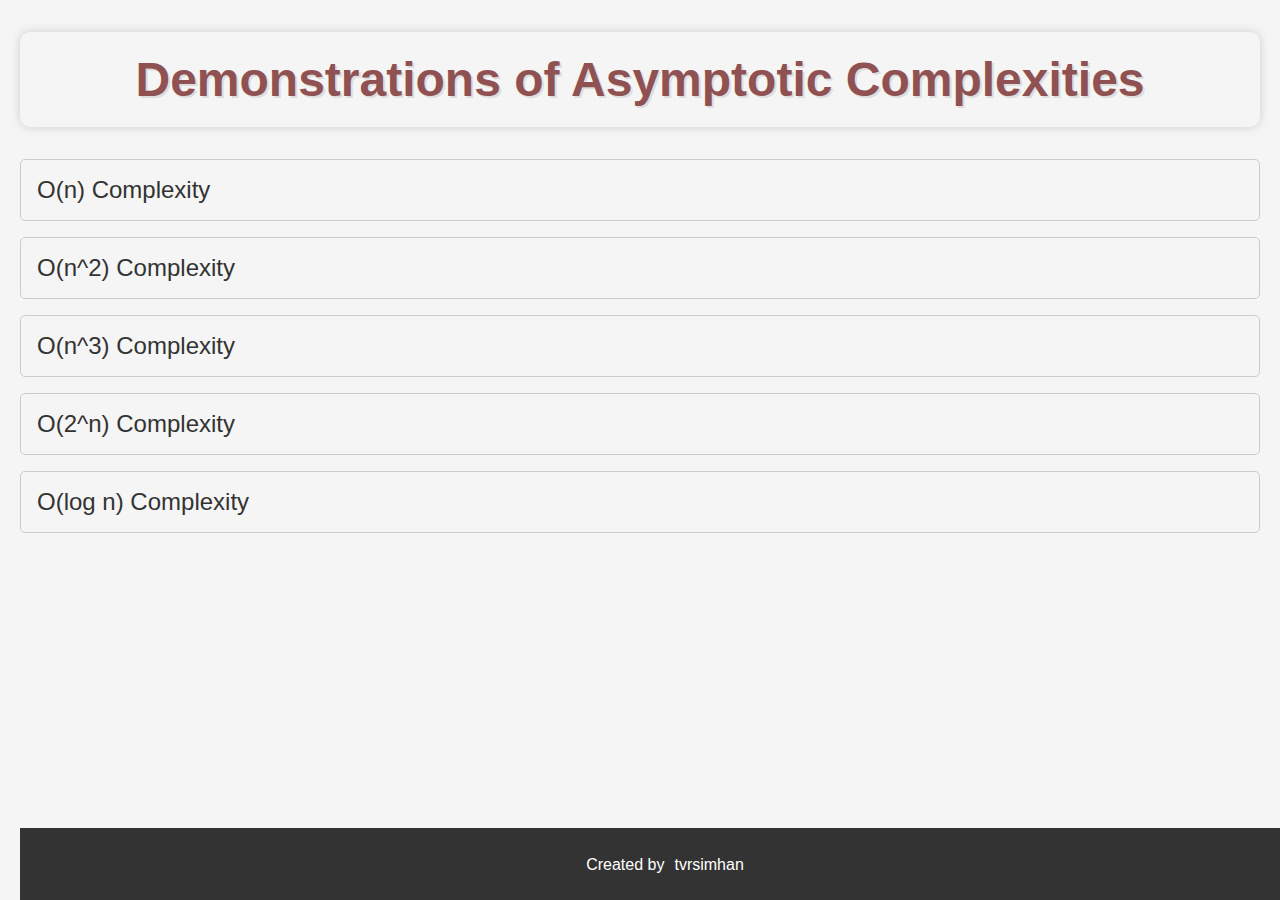
<file: index.html>
<!DOCTYPE html>
<html>

<head>
    <meta charset="UTF-8">
    <title>Demonstrations of Asymptotic Complexities</title>
    <link rel="stylesheet" href="style.css">
</head>

<body>
    <h1>Demonstrations of Asymptotic Complexities</h1>
    <ul>
        <li><a class="linkdemo" href="demoCompLin.html">O(n) Complexity</a></li>
        <li><a class="linkdemo" href="demoCompSqr.html">O(n^2) Complexity</a></li>
        <li><a class="linkdemo" href="demoCompCube.html">O(n^3) Complexity</a></li>
        <li><a class="linkdemo" href="demoCompExp.html">O(2^n) Complexity</a></li>
        <li><a class="linkdemo" href="demoCompLog.html">O(log n) Complexity</a></li>
    </ul>
</body>
<footer>
    <br>Created by<a id="footerlink" href="https://tvrsimhan.github.io/">tvrsimhan </a></p>
</footer>

</html>
</file>
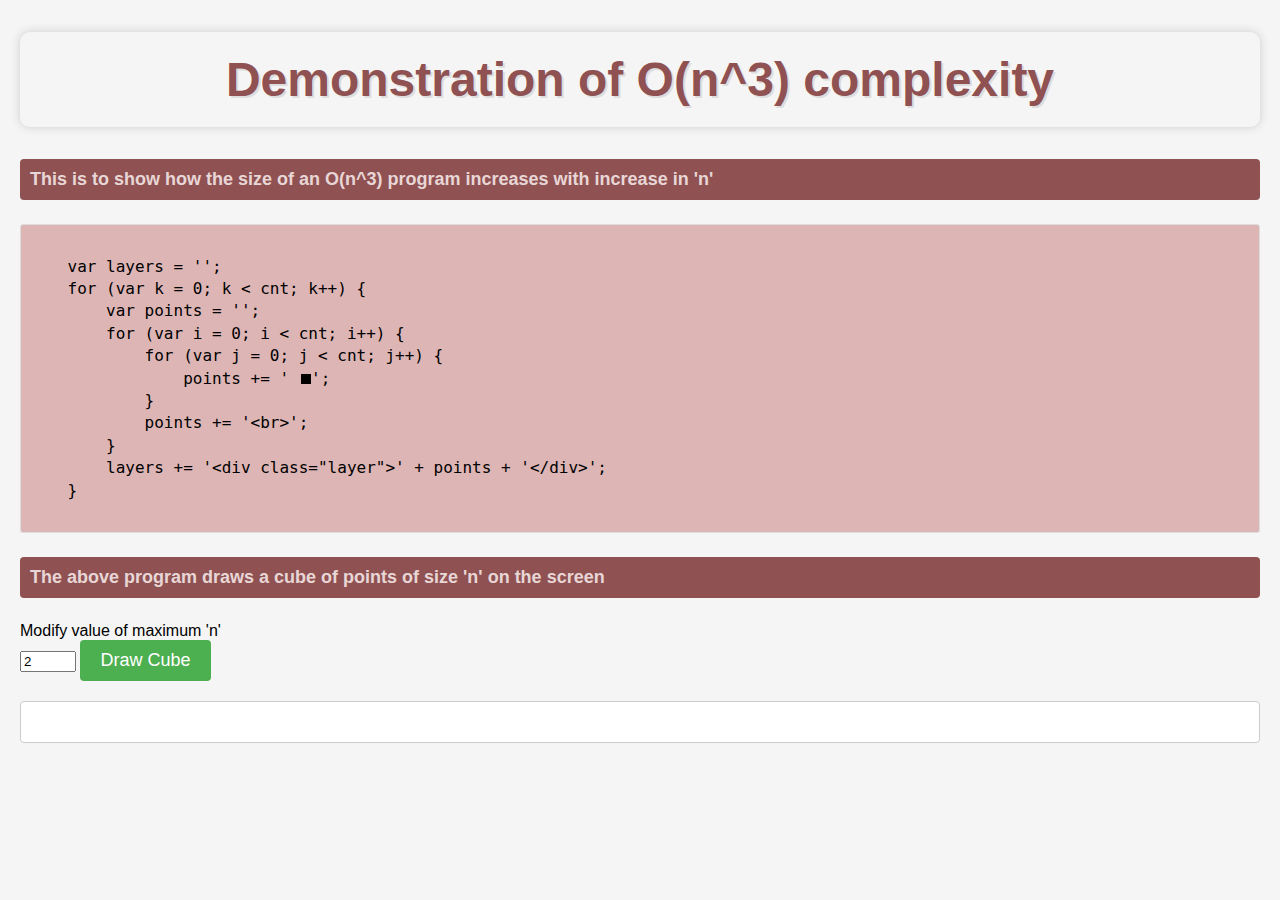
<file: demoCompCube.html>
<!DOCTYPE html>
<html>

<head>
    <meta charset="UTF-8">
    <title>Demonstration of O(n^3) complexity</title>
    <link rel="stylesheet" href="style.css">
</head>

<body>
    <h1>Demonstration of O(n^3) complexity</h1>
    <h4> This is to show how the size of an O(n^3) program increases with increase in 'n'</h4>
    <pre><code>
    var layers = '';
    for (var k = 0; k &lt; cnt; k++) {
        var points = '';
        for (var i = 0; i &lt; cnt; i++) {
            for (var j = 0; j &lt; cnt; j++) {
                points += '<span class="point"></span>';
            }
            points += '&lt;br&gt;';
        }
        layers += '&lt;div class="layer"&gt;' + points + '&lt;/div&gt;';
    }
        </code></pre>
    <h4> The above program draws a cube of points of size 'n' on the screen</h4>

    Modify value of maximum 'n' <br>

    <input type="number" min="1" max="20" value="2" id="input-size" onchange="drawCube(this.value)">
    <button onclick="drawCube(document.getElementById('input-size').value)">Draw Cube</button>
    <div id="output"></div>

    <script>
        function drawCube(cnt) {
            var output = document.getElementById('output');
            output.innerHTML = '';

            var layers = '';
            for (var k = 0; k < cnt; k++) {
                var points = '';
                for (var i = 0; i < cnt; i++) {
                    for (var j = 0; j < cnt; j++) {
                        points += '<span class="point"></span>';
                    }
                    points += '<br>';
                }
                layers += '<div class="layer">' + points + '</div>';
            }
            output.innerHTML = layers;
        }
    </script>

</body>

</html>
</file>
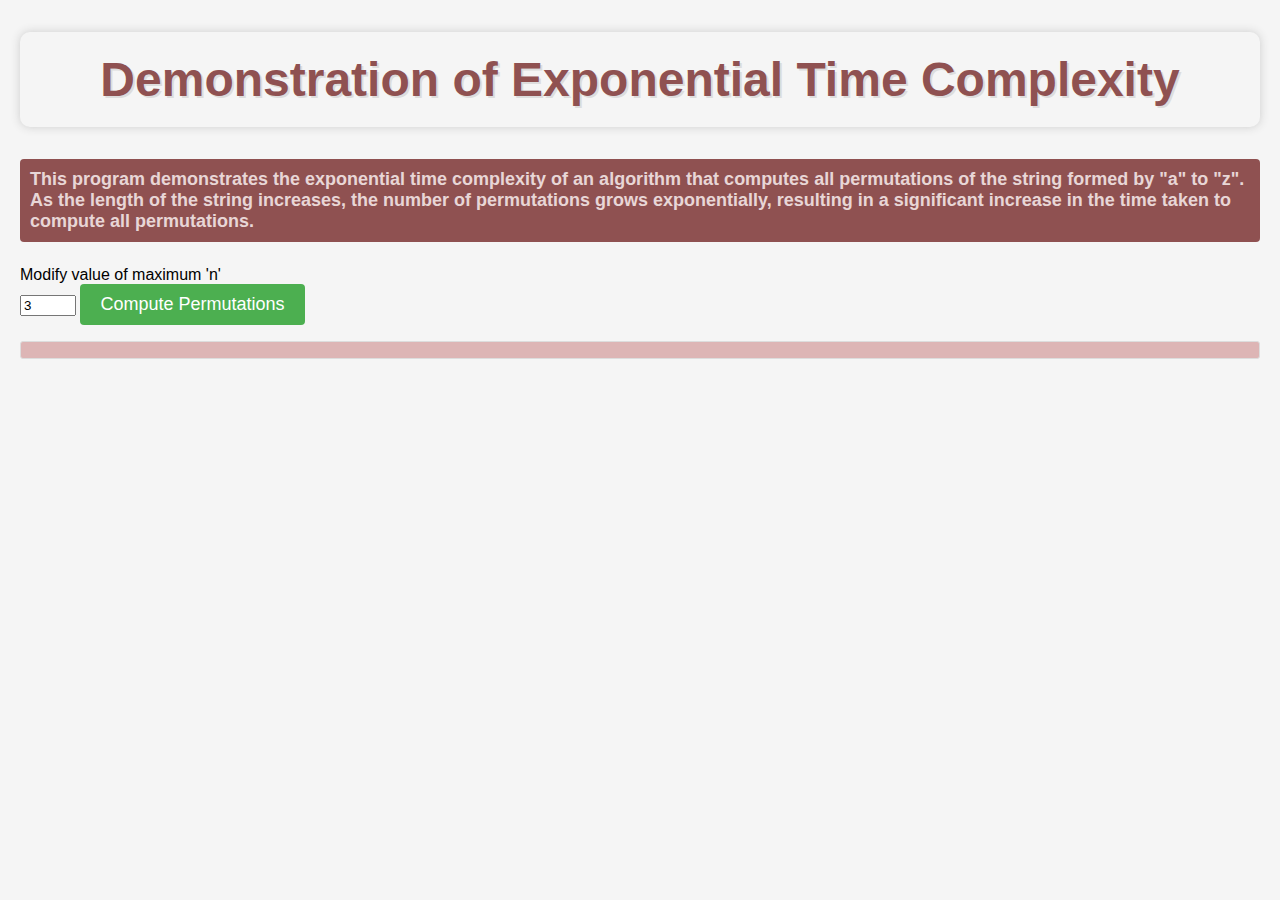
<file: demoCompExp.html>
<!DOCTYPE html>
<html>

<head>
    <meta charset="UTF-8">
    <title>Demonstration of Exponential Time Complexity</title>
    <link rel="stylesheet" href="style.css">
</head>

<body>
    <h1>Demonstration of Exponential Time Complexity</h1>
    <h4>
        This program demonstrates the exponential time complexity of an algorithm that computes all permutations of the string formed by "a" to "z". 
        As the length of the string increases, the number of permutations grows exponentially, resulting in a significant increase in the time taken to compute all permutations.
    </h4>
    <p>
        <!-- Enter a string to compute all permutations: <input type="text" id="input"> -->
        Modify value of maximum 'n' <br>

        <input type="number" min="1" max="26" value="3" id="input-size" onchange="compute()">
        <button onclick="compute()">Compute Permutations</button>
    </p>
    <pre><code id="outputExp"></code></pre>

    <script>
        function compute() {
            var inputSize = document.getElementById('input-size').value;
            var input = "abcdefghijklmnopqrstuvwxyz".slice(0, inputSize); //document.getElementById('input').value;
            var outputExp = document.getElementById('outputExp');
            outputExp.textContent = '';
            var start = performance.now();
            console.time('permute')
            var permutations = permute(input);
            console.timeEnd('permute')
            var end = performance.now();
            console.log('start:' + start)
            console.log('end:' + end)
            console.log(end - start)
            var i = 0;
            outputExp.textContent += 'Computed ' + permutations.length + ' permutations in ' + (end - start) + ' milliseconds.\n\n';
            var printPermutations = setInterval(function () {
                if (i >= permutations.length) {
                    clearInterval(printPermutations);
                    return;
                }
                outputExp.textContent += permutations[i] + '\n';
                i++;
            }, 100);
            // outputExp.textContent = permutations.join('\n');
            // outputExp.textContent += '\n\nComputed ' + permutations.length + ' permutations in ' + (end - start) + ' milliseconds.';
        }

        function permute(str) {
            if (str.length <= 1) {
                return [str];
            }

            var result = [];
            for (var i = 0; i < str.length; i++) {
                var firstChar = str[i];
                var charsLeft = str.substring(0, i) + str.substring(i + 1);
                var innerPermutations = permute(charsLeft);
                for (var j = 0; j < innerPermutations.length; j++) {
                    result.push(firstChar + innerPermutations[j]);
                }
            }
            return result;
        }
    </script>
</body>

</html>
</file>
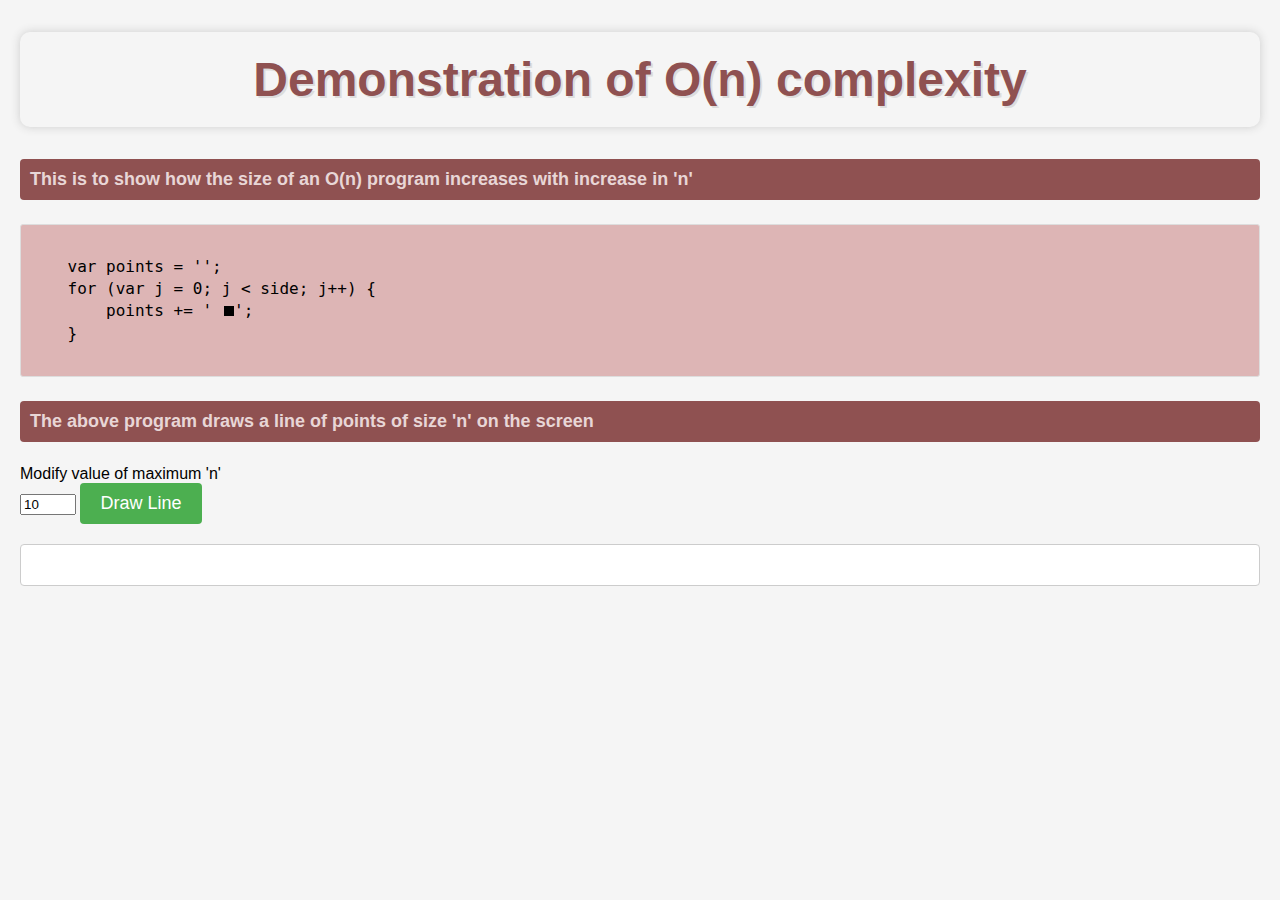
<file: demoCompLin.html>
<!DOCTYPE html>

<html>

<head>
    <meta charset="UTF-8">
    <title>Demonstration of O(n) complexity</title>
    <link rel="stylesheet" href="style.css">
</head>

<body>
    <h1>Demonstration of O(n) complexity</h1>
    <h4> This is to show how the size of an O(n) program increases with increase in 'n'</h4>
    <pre><code>
    var points = '';
    for (var j = 0; j &lt; side; j++) {
        points += '<span class="point"></span>';
    }
    </code></pre>
    <h4> The above program draws a line of points of size 'n' on the screen</h4>
    Modify value of maximum 'n' <br>

    <input type="number" min="1" max="20" value="10" id="input-size">
    <button onclick="drawLines(document.getElementById('input-size').value)">Draw Line</button>
    <div id="output"></div>

    <script>
        function drawLines(cnt) {
            var output = document.getElementById('output');
            output.innerHTML = '';
            var side = 0;
            var timer = setInterval(function () {
                if (side >= cnt) {
                    clearInterval(timer);
                    return;
                }
                side += 1;
                var points = '';
                for (var j = 0; j < side; j++) {
                    points += '<span class="point"></span>';
                }

                output.innerHTML = points;
            }, 500);
        }
    </script>
</body>

</html>
</file>
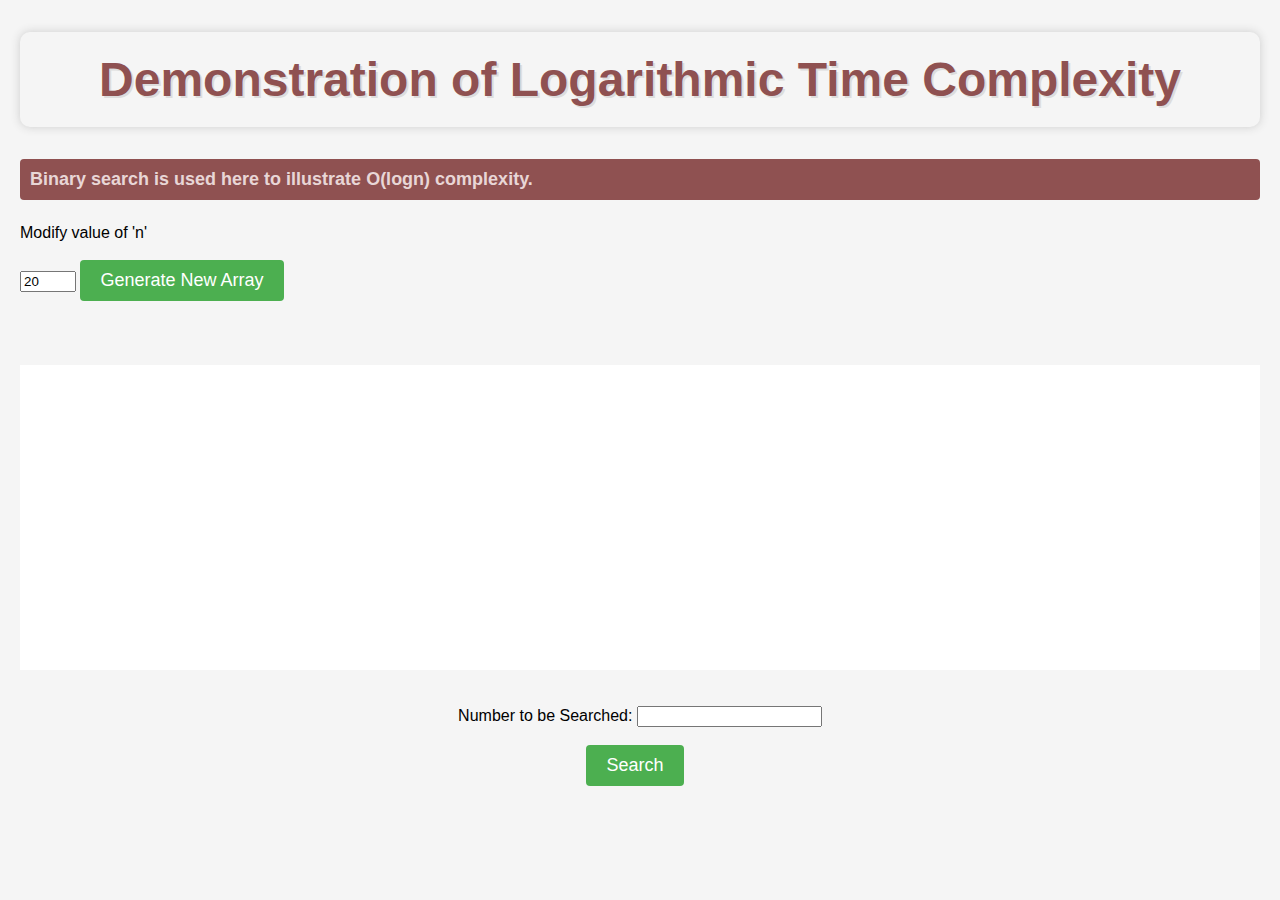
<file: demoCompLog.html>
<!DOCTYPE html>
<html>

<head>
    <meta charset="UTF-8">
    <title>Demonstration of Logarithmic Time Complexity</title>
    <link rel="stylesheet" href="style.css">
</head>

<body>
    <h1>Demonstration of Logarithmic Time Complexity</h1>
    <h4>Binary search is used here to illustrate O(logn) complexity. </h4>
    Modify value of 'n' <br><br>

    <input type="number" min="1" max="50" value="20" id="input-size"
        onchange="document.getElementById('array').innerHTML=''; generatearray(this.value)">
    <button
        onclick="document.getElementById('array').innerHTML=''; generatearray(document.getElementById('input-size').value)">Generate
        New Array</button>
    <div id="array"></div>
    <br /><br />

    <div style="text-align: center">
        <label for="fname">
            Number to be Searched:
        </label>
        <input type="text" id="fname" name="fname" />
        <br /><br />
        <button id="btn" onclick="BinarySearch()">Search</button>
        <br />
        <br />
        <div id="text"></div>
    </div>

    <script>
        var container = document.getElementById("array");
        var inputSize = document.getElementById("input-size").value;
        // Function to generate the array of blocks
        function generatearray(cnt) {

            // Creating an array
            var arr = [];

            // Filling array with random values
            for (var i = 0; i < cnt; i++) {
                // Return a value from 1 to 100 (both inclusive)
                var val = Number(Math.ceil(Math.random() * 100));
                arr.push(val);
            }

            // Sorting Array in ascending order
            arr.sort(function (a, b) {
                return a - b;
            });

            for (var i = 0; i < cnt; i++) {
                var value = arr[i];

                // Creating element div
                var array_ele = document.createElement("div");

                // Adding class 'block' to div
                array_ele.classList.add("block");

                // Adding style to div
                array_ele.style.height = `${value * 3}px`;
                array_ele.style.transform = `translate(${i * 30}px)`;

                // Creating label element for displaying
                // size of particular block
                var array_ele_label = document.createElement("label");
                array_ele_label.classList.add("block_id");
                array_ele_label.innerText = value;

                // Appending created elements to index.html
                array_ele.appendChild(array_ele_label);
                container.appendChild(array_ele);
            }
        }

        // Asynchronous BinarySearch function
        async function BinarySearch(delay = 300) {
            var blocks = document.querySelectorAll(".block");
            var output = document.getElementById("text");

            //Extracting the value of the element to be searched
            var num = document.getElementById("fname").value;

            //Colouring all the blocks violet
            for (var i = 0; i < blocks.length; i += 1) {
                blocks[i].style.backgroundColor = "#6b5b95";
            }

            output.innerText = "";

            // BinarySearch Algorithm

            var start = 0;
            inputSize = document.getElementById("input-size").value;
            var end = inputSize - 1;
            var flag = 0;
            while (start <= end) {
                //Middle index
                var mid = Math.floor((start + end) / 2);
                blocks[mid].style.backgroundColor = "#FF4949";

                //Value at mid index
                var value = Number(blocks[mid].childNodes[0].innerHTML);

                // To wait for .1 sec
                await new Promise((resolve) =>
                    setTimeout(() => {
                        resolve();
                    }, delay)
                );

                //Current element is equal to the element
                //entered by the user
                if (value == num) {
                    output.innerText = "Element Found";
                    blocks[mid].style.backgroundColor = "#13CE66";
                    flag = 1;
                    break;
                }
                //Current element is greater than the element
                //entered by the user
                if (value > num) {
                    end = mid - 1;
                    blocks[mid].style.backgroundColor = "#8f5151";
                } else {
                    start = mid + 1;
                    blocks[mid].style.backgroundColor = "#8f5151";
                }
            }
            if (flag === 0) {
                output.innerText = "Element Not Found";
            }
        }
    </script>

</body>

</html>
</file>
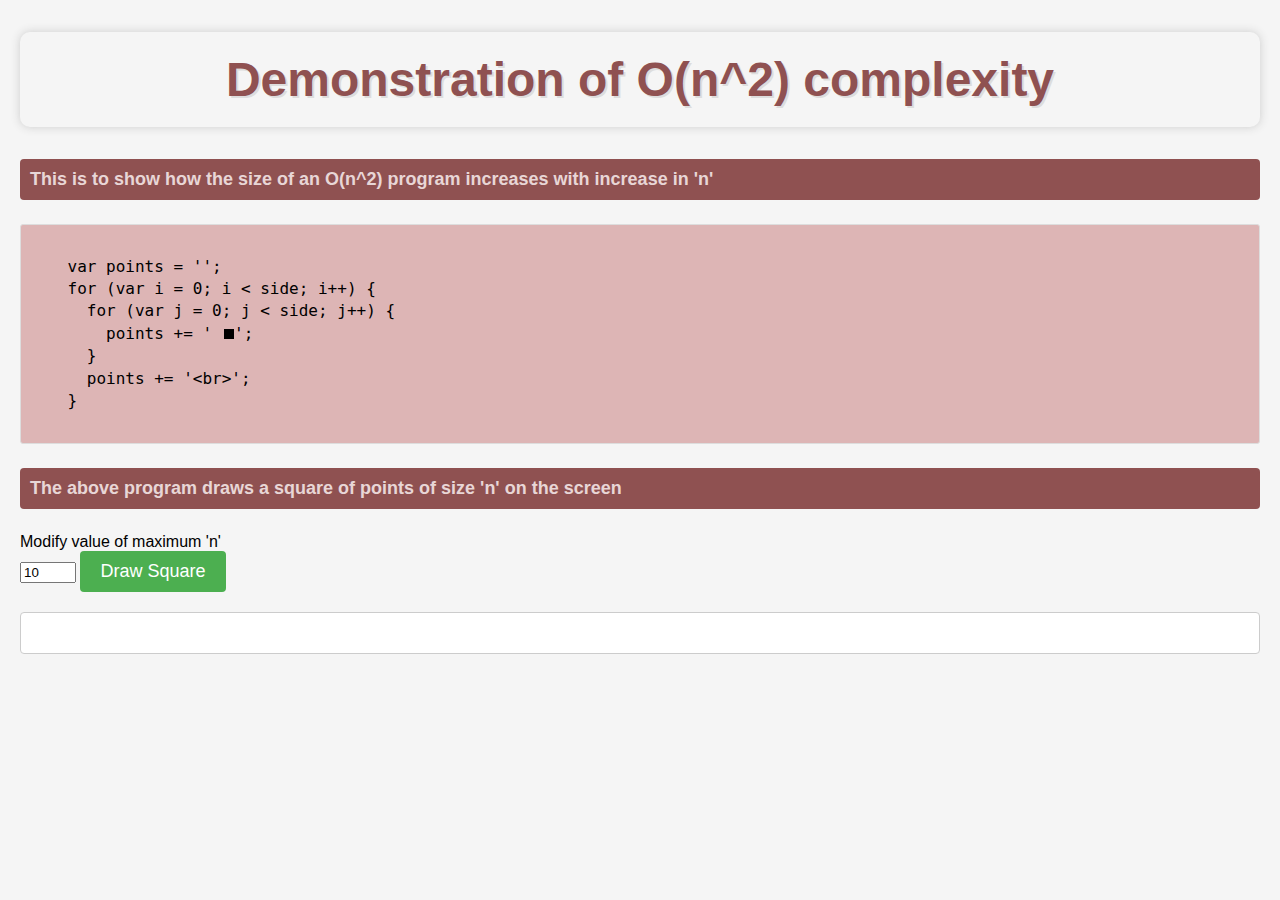
<file: demoCompSqr.html>
<!DOCTYPE html>

<html>

<head>
  <meta charset="UTF-8">
  <title>Demonstration of O(n^2) complexity</title>
  <link rel="stylesheet" href="style.css">
</head>

<body>
  <h1>Demonstration of O(n^2) complexity</h1>
  <h4> This is to show how the size of an O(n^2) program increases with increase in 'n'</h4>
  <pre><code>
    var points = '';
    for (var i = 0; i &lt; side; i++) {
      for (var j = 0; j &lt; side; j++) {
        points += '<span class="point"></span>';
      }
      points += '&lt;br&gt;';
    }
    </code></pre>
  <h4> The above program draws a square of points of size 'n' on the screen</h4>
  Modify value of maximum 'n' <br>

  <input type="number" min="1" max="20" value="10" id="input-size">
  <button onclick="drawSquares(document.getElementById('input-size').value)">Draw Square</button>
  <div id="output"></div>

  <script>
    function drawSquares(cnt) {
      var output = document.getElementById('output');
      output.innerHTML = '';
      var side = 0;
      var timer = setInterval(function () {
        if (side >= cnt) {
          clearInterval(timer);
          return;
        }
        side += 1;
        var points = '';
        for (var i = 0; i < side; i++) {
          for (var j = 0; j < side; j++) {
            points += '<span class="point"></span>';
          }
          points += '<br>';
        }
        output.innerHTML = points;
      }, 500);
    }
  </script>
</body>

</html>
</file>
<file: style.css>
body {
    font-family: Arial, sans-serif;
    background-color: #f5f5f5;
    margin: 20px;
}

.container {
    max-width: 800px;
    margin: 0 auto;
    padding: 20px;
}

h1 {
    text-align: center;
    font-size: 48px;
    font-weight: bold;
    color: #8f5151;
    text-shadow: 2px 2px #ddd;
    padding: 20px;
    background-color: #f5f5f5;
    border-radius: 10px;
    box-shadow: 0px 0px 10px #ccc;
}

button,
input[type="range"] {
    padding: 10px 20px;
    font-size: 18px;
    background-color: #4CAF50;
    color: #fff;
    border: none;
    cursor: pointer;
    border-radius: 4px;
    margin-right: 10px;
}

button:hover,
input[type="range"]:hover {
    background-color: #3e8e41;
}

button:active,
input[type="range"]:active {
    background-color: #3678a9;
}

#output {
    margin-top: 20px;
    padding: 20px;
    background-color: #fff;
    border: 1px solid #ccc;
    border-radius: 4px;
    font-size: 18px;
    text-align: center;
}

@keyframes pulse {
    from {
        background-color: #50074f;
    }

    to {
        background-color: #c52fa2;
    }
}

.point {
    display: inline-block;
    width: 10px;
    height: 10px;
    margin-left: 12px;
    background-color: #000;
    animation: pulse 0.5s alternate infinite;
}

code {
    display: block;
    margin: 1em 0;
    padding: 0.5em;
    background-color: #ddb5b5;
    border: 1px solid #ddd;
    border-radius: 3px;
    font-family: Consolas, monospace;
    font-size: 16px;
    line-height: 1.4;
    overflow-x: auto;
    white-space: pre-wrap;
}

h4 {
    font-size: 18px;
    font-weight: bold;
    color: #e8d6d6;
    background-color: #8f5151;
    padding: 10px;
    border-radius: 4px;
}

/* animate the text color and background color of the output */
@keyframes color-change {
    0% {
        color: black;
        background-color: white;
    }

    50% {
        color: red;
        background-color: yellow;
    }

    100% {
        color: black;
        background-color: white;
    }
}

#array {
    background-color: white;
    height: 305px;
    width: auto;
    margin: auto;
    position: relative;
    margin-top: 64px;
}

.block {
    width: 28px;
    background-color: #6b5b95;
    position: absolute;
    bottom: 0px;
    transition: 0.2s all ease;
}

.block_id {
    position: absolute;
    color: black;
    margin-top: -20px;
    width: 100%;
    text-align: center;
}

ul {
    list-style-type: none;
    margin: 0;
    padding: 0;
}

li {
    margin: 1rem 0;
}

.linkdemo {
    display: block;
    font-size: 1.5rem;
    text-decoration: none;
    color: #333;
    padding: 1rem;
    border: 1px solid #ccc;
    border-radius: 5px;
    transition: all 0.3s ease;
}

.linkdemo:hover {
    background-color: #8f5151;
    color: #fff;
}

/* Style for the footer */
footer {
    background-color: #333;
    color: #fff;
    text-align: center;
    padding: 10px;
    position: absolute;
    bottom: 0;
    width: 100%;
}

/* Style for the links */
footer a {
    color: #fff;
    text-decoration: none;
    margin: 0 10px;
}

/* Hover style for the links */
footer a:hover {
    color: #c1c1c1;
}
</file>
